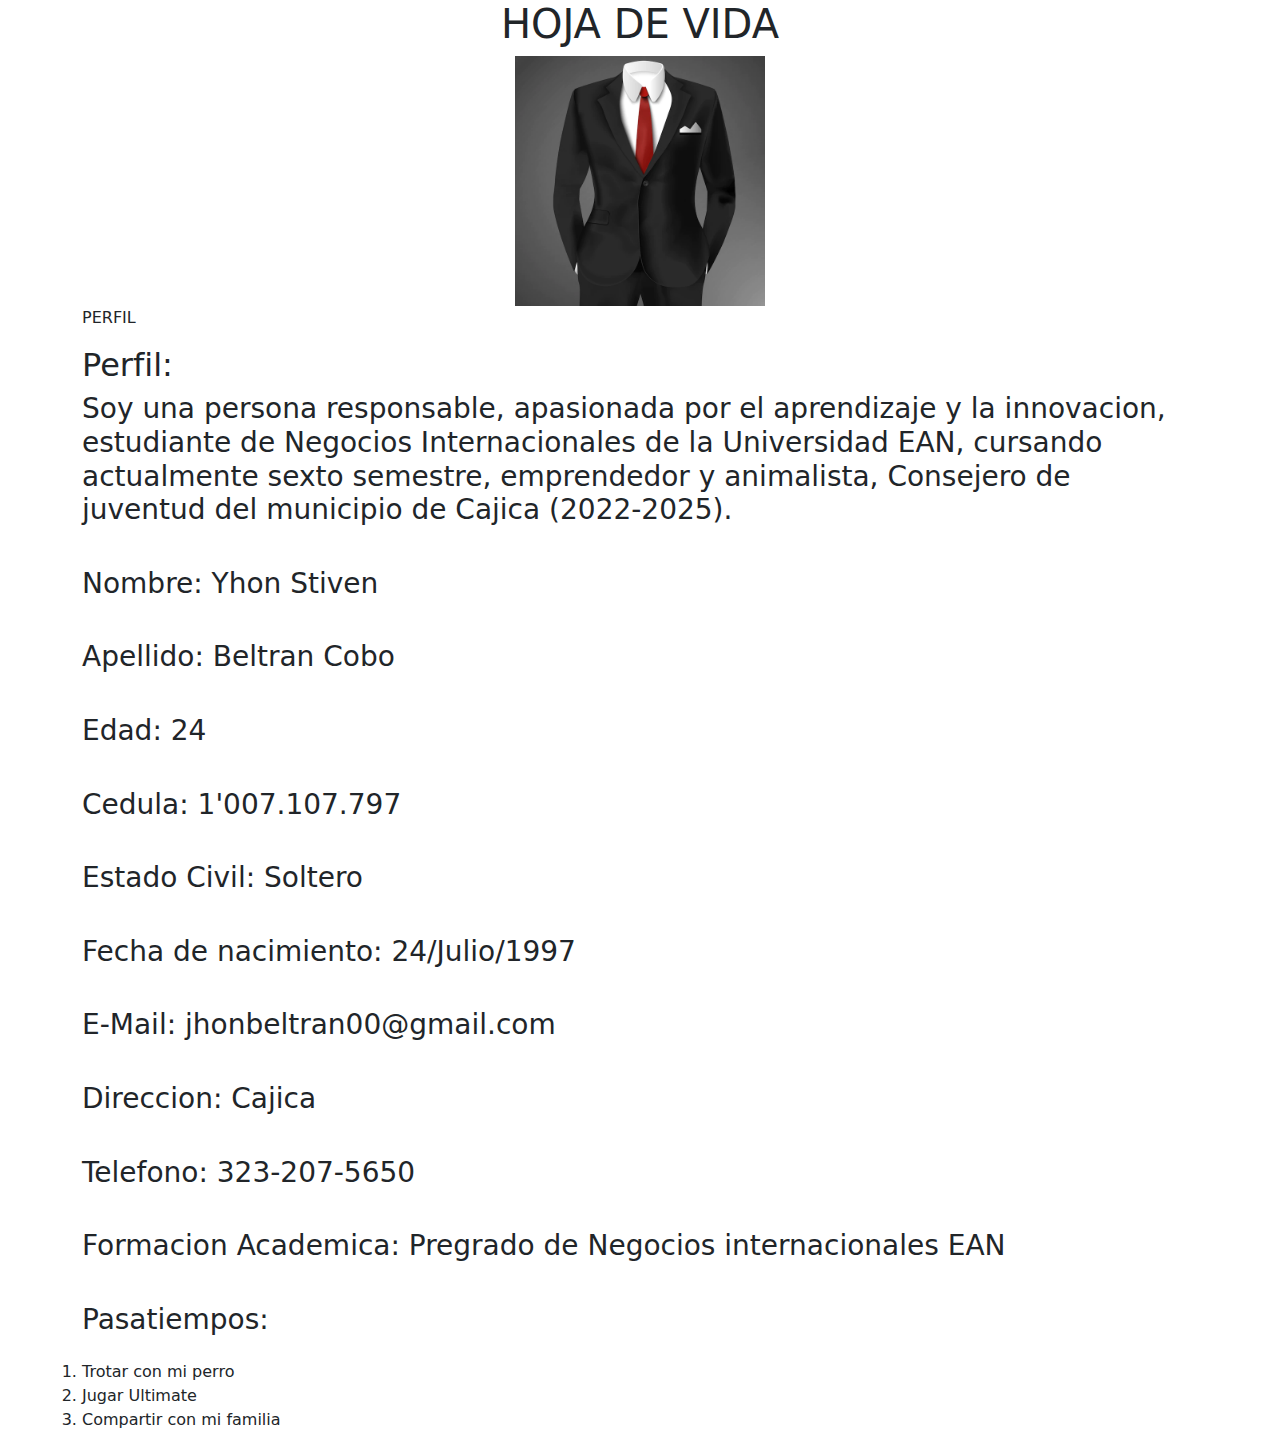
<file: index.html>
<!DOCTYPE html>
<html lang="es">
<head>
     <title>HOJA DE VIDA</title>
     <link rel="stylesheet" href="css/bootstrap.css" type="text/css" />
</head>
<center><body color: rgb: (127, 140, 141)><h1>HOJA DE VIDA</h1></center>
<center><img src="img/7.webp"
" width="250" height="250"></center>
<div>
    <div class="container">
        <div class="row align-items-start">
          <div class="col">
            PERFIL
          </div>

    <p><h2>Perfil:<h3>Soy una persona responsable, apasionada por el aprendizaje y la innovacion, estudiante de Negocios Internacionales de la Universidad EAN, cursando actualmente sexto semestre, emprendedor y animalista, Consejero de juventud del municipio de Cajica (2022-2025).</h3></h2></p>
    <p><h3>Nombre: Yhon Stiven</h3></p>
<p><h3>Apellido: Beltran Cobo</h3></p>
<p><h3>Edad: 24 </h3></p>
<p><h3>Cedula: 1'007.107.797</h3></p>
<p><h3>Estado Civil: Soltero </h3></p>
<p><h3>Fecha de nacimiento: 24/Julio/1997</h3></p>
<p><h3>E-Mail: jhonbeltran00@gmail.com </h3></p>
<p><h3>Direccion: Cajica</h3></p>
<p><h3>Telefono: 323-207-5650</h3></p>
<p><h3>Formacion Academica: Pregrado de Negocios internacionales EAN</h3></p>
<p><h3>Pasatiempos:</h3></p>
<ol>
<li>Trotar con mi perro </li>
<li>Jugar Ultimate</li>
<li>Compartir con mi familia</li>
</ol>
</div>
<script src="js/bootstrap.bundle.js"></script>
</body>
</Html>
</file>
